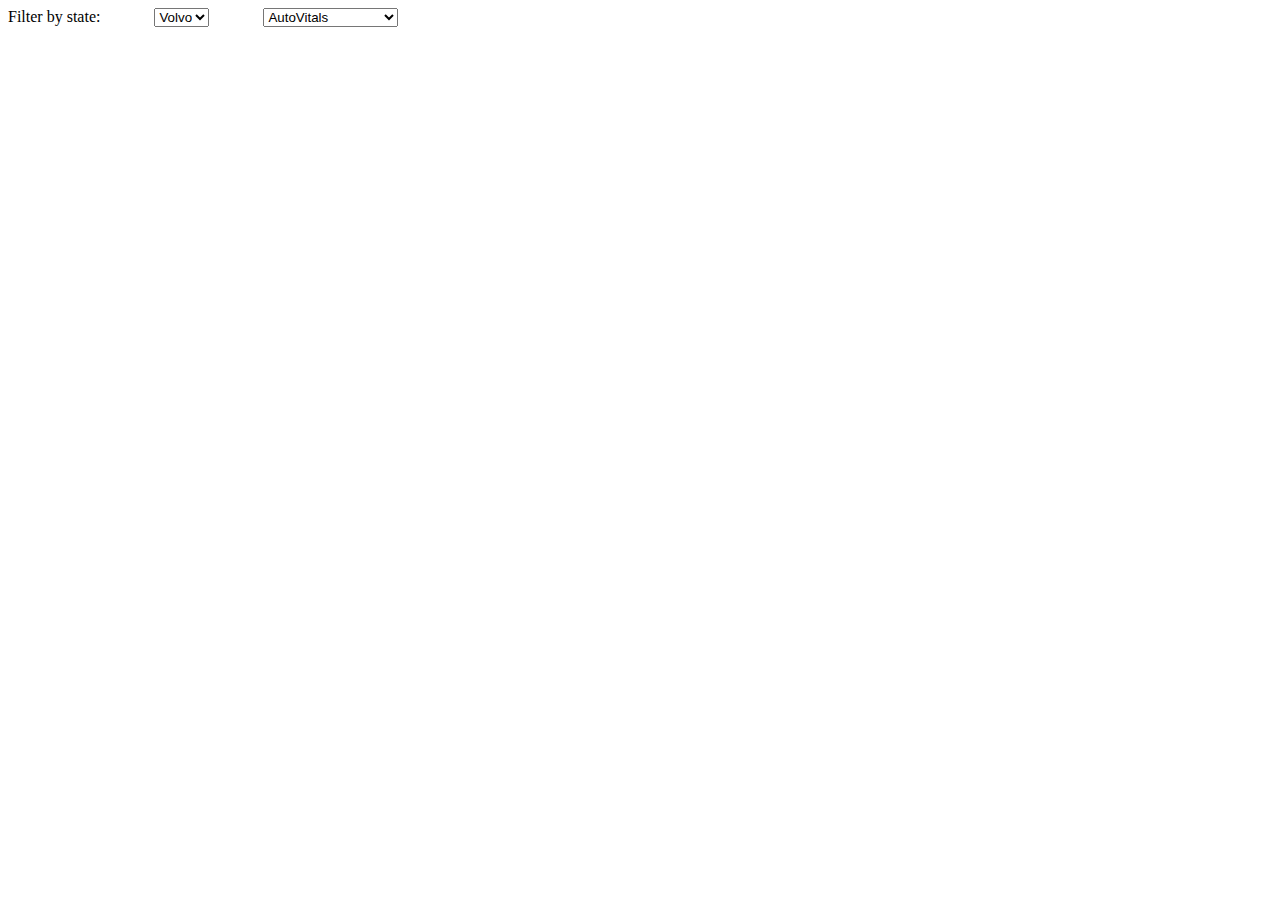
<file: index.html>
<!DOCTYPE html>
<html>
<head>
<meta charset=utf-8 />
<title>A simple map</title>
<meta name='viewport' content='initial-scale=1,maximum-scale=1,user-scalable=no' />
<script src='https://api.tiles.mapbox.com/mapbox.js/v2.1.9/mapbox.js'></script>
<link href='https://api.tiles.mapbox.com/mapbox.js/v2.1.9/mapbox.css' rel='stylesheet' />
<link rel="stylesheet" type="text/css" href="style.css">
</head>
<body>
<div id='map'></div>


<script src="http://d3js.org/d3.v3.min.js"></script>
<script src="http://ajax.googleapis.com/ajax/libs/jquery/1.11.2/jquery.min.js"></script>
<script>
L.mapbox.accessToken = 'pk.eyJ1IjoibW9kcWh4IiwiYSI6IjhBd251VDAifQ.M27rzkWNoZlhv-TxeLC3tQ';
var map = L.mapbox.map('map', 'modqhx.ma181j3p');

  var svg = d3.select(map.getPanes().overlayPane).append("svg"),
	  g = svg.append("g").attr("class", "leaflet-zoom-hide");
	  
var nameArray = [];
var descArray = [];
var coordsArray = [];
var styleArray = [];

var geoArray = [];
var MyApp = {};
	 	  
$(document).ready(function()
{
  $.ajax({
    type: "GET",
    url: "ShopList_AutoVitals.xml",
    dataType: "xml",
    success: parseXml,
	error: function() {
		alert("The XML File could not be processed correctly.");
		}
  });
 
});

  
  function parseXml(xml) {
	 var regex = /(<([^>]+)>)/ig;
	 
  //var xml = "<rss version='2.0'><channel><title>RSS Title</title></channel></rss>",
  $(xml).find('Placemark').each(function(){
	var name = $(this).find('name').text();
	var description = $(this).find('description').text();
	var styleUrl = $(this).find('styleUrl').text().replace(regex, "");
	styleArray.push(styleUrl);
	
	//strip HTML from the javacript
	var nameStripped = name.replace(regex, "");
	nameArray.push(nameStripped);
	
	//strip HTML from the javacript
	var descStripped = description.replace(regex, "");
	descArray.push(descStripped);
	
	
	
	$("<li></li>").html(name + "-" + description).appendTo("#Autom ul");
		});
		
	$(xml).find('Point').each(function(){
		var coordinates = $(this).find('coordinates').text();
		var coordsStripped = coordinates.replace(regex, "");
		coordsArray.push(coordsStripped);
	});
	//console.log(coordsArray);
	for(var i=0; i < coordsArray.length; i++) {
		var res = coordsArray[i].split(",");
		var lat = parseFloat(res[0]);
		var long = parseFloat(res[1]);
		geoArray.push({
			location: [lat, long],
			name: nameArray[i],
			description: descArray[i],
			style: styleArray[i]
		});
	
		
	}
	//console.log("Geo Array is ready.");
	console.log("So all names are in a coordsArray with length of: " + 		coordsArray.length);
	//var latlng = coordsToLatLngs(geoArray, true);
	draw_points();
	
  }
  
  
  /////////////////////////////////////////////////////////////////////////////////
  var coords = [];
  
  function draw_points(state) {
	  
  L.mapbox.featureLayer(geoArray.map(function(point) {

  	if(point.style == "#style1") {
  	
	    return {
	    // this feature is in the GeoJSON format: see geojson.org
	    // for the full specification
		
	    type: 'Feature',
		geometry: {
	        type: 'Point',
	        // coordinates here are in longitude, latitude order because
	        // x, y is the standard for GeoJSON and many formats
	        coordinates: point.location
	    },
	    properties: {
	        title: point.name,
	        description: point.description,
	        // one can customize markers by adding simplestyle properties
	        // https://www.mapbox.com/guides/an-open-platform/#simplestyle

	        'marker-size': 'small',

	        'marker-color': '#3DCD3D',
	        'marker-symbol': 'star'
	    	}

		};
	}
	else if(point.style == "#style2") {
		return {
	    // this feature is in the GeoJSON format: see geojson.org
	    // for the full specification
		
	    type: 'Feature',
		geometry: {
	        type: 'Point',
	        // coordinates here are in longitude, latitude order because
	        // x, y is the standard for GeoJSON and many formats
	        coordinates: point.location
	    },
	    properties: {
	        title: point.name,
	        description: point.description,
	        // one can customize markers by adding simplestyle properties
	        // https://www.mapbox.com/guides/an-open-platform/#simplestyle

	        'marker-size': 'small',

	        'marker-color': '#2E9C9C',
	        'marker-symbol': 'star'
	    	}

		};

	}

	else if(point.style == "#style3") {
		return {
	    // this feature is in the GeoJSON format: see geojson.org
	    // for the full specification
		
	    type: 'Feature',
		geometry: {
	        type: 'Point',
	        // coordinates here are in longitude, latitude order because
	        // x, y is the standard for GeoJSON and many formats
	        coordinates: point.location
	    },
	    properties: {
	        title: point.name,
	        description: point.description,
	        // one can customize markers by adding simplestyle properties
	        // https://www.mapbox.com/guides/an-open-platform/#simplestyle

	        'marker-size': 'small',

	        'marker-color': '53F1F1',
	        'marker-symbol': 'star'
	    	}

		};

	}

	else if(point.style == "#style4") {
		return {
	    // this feature is in the GeoJSON format: see geojson.org
	    // for the full specification
		
	    type: 'Feature',
		geometry: {
	        type: 'Point',
	        // coordinates here are in longitude, latitude order because
	        // x, y is the standard for GeoJSON and many formats
	        coordinates: point.location
	    },
	    properties: {
	        title: point.name,
	        description: point.description,
	        // one can customize markers by adding simplestyle properties
	        // https://www.mapbox.com/guides/an-open-platform/#simplestyle

	        'marker-size': 'small',

	        'marker-color': '#f44',
	        'marker-symbol': 'star'
	    	}

		};

	}
})).addTo(map);
  
}

  
  function draw_filterTags() {
	  
	  
	  var stateList = document.getElementById("stateList");
	  var selectedState = stateList.options[stateList.selectedIndex].text;
	  console.log(selectedState);
	  draw_points(selectedState);
	  
  }
	
	
  </script>

<form>
Filter by state:
<select id="stateList" onchange="draw_filterTags()">

<option value="volvo">Volvo</option>
  <option value="saab">Saab</option>
  <option value="opel">Opel</option>
  <option value="audi">Audi</option>
 </select>
 
 <select id="productList" onchange="draw_filterTags()">

<option value="volvo">AutoVitals</option>
  <option value="saab">ALLDATA</option>
  <option value="opel">OPP</option>
  <option value="audi">EISTrial and Active</option>
 </select>
 
</form>
</body>
</html>
</file>
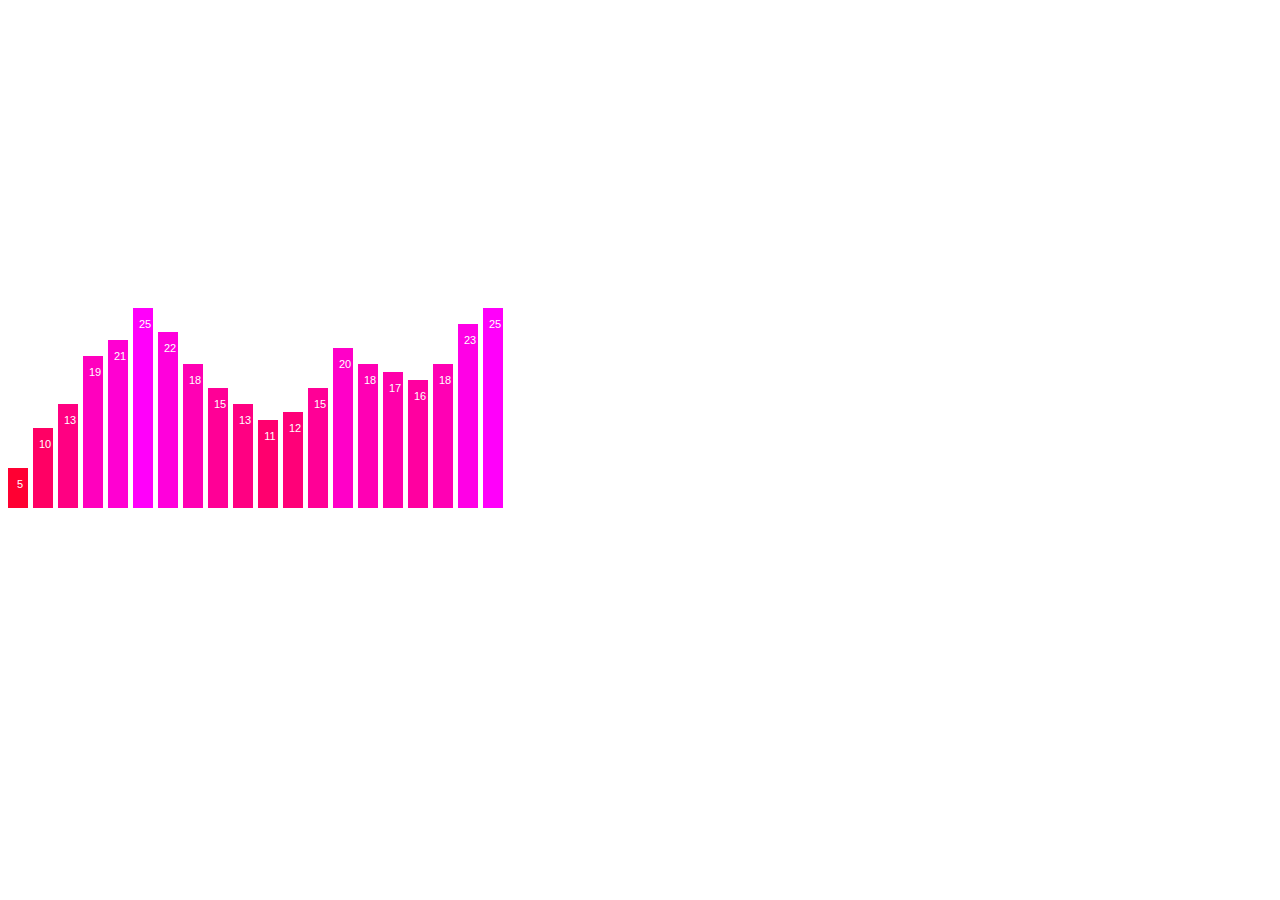
<file: test.html>
<!DOCTYPE html>
<html lang="en">
    <head>
        <meta charset="utf-8">
        <title>D3 Test</title>
        <link rel="stylesheet" type="text/css" href="test.css">
        <script type="text/javascript" src="d3/d3.js"></script>
    </head>
    <body>
        <script type="text/javascript">
            // Your beautiful D3 code will go here
			//d3.select("body").append("p").text("New paragraph!");
			
		var dataset = [ 5, 10, 13, 19, 21, 25, 22, 18, 15, 13,
                11, 12, 15, 20, 18, 17, 16, 18, 23, 25 ];

		var width = 500;
		var height = 500;
		var barPadding = 1;
		var svg = d3.select("body")
						.append("svg")
						.attr("width", width)
						.attr("height", height);
						
			svg.selectAll("rect")
				.data(dataset)
				.enter()
				.append("rect")
				.attr("x", function(d, i) {
					return i*(width/dataset.length);
				})
				.attr("y", function(d) {
					return height - d*8;
				})
				.attr("width", 20)
				.attr("height", function(d) {
					return d*8;	
				})
				.attr("fill", function(d) {
					return "rgb(255, 0, " + (d*10) + ")";	
				});
		
			svg.selectAll("text")
				.data(dataset)
				.enter()
				.append("text")
				.text(function(d) {
					return d;
				})
				.attr("x", function(d, i) {
					return i * (width / dataset.length) + (width / dataset.length - barPadding) / 2;
				})
				.attr("y", function(d) {
					return height-(d*8) + 20;
				})
				.attr("fill", "white")
				.attr("font-size", "11px")
				.attr("font-family", "sans-serif")
				.attr("text-anchor", "middle");

        </script>
       <!-- <svg width="500" height="500">
			<rect x = "50" y = "50" width="50" height="50" />
			<circle cx="250" cy="25" r="25" class="pumpkin"/>
			<line x1="0" y1="0" x2="500" y2="50" stroke="black"/>
			<text x="250" y="25" font-family="sans-serif"
 				font-size="25" fill="gray">Easy-peasy</text>  
                
		</svg>  -->
        
        
    </body>
</html>
</file>
<file: style.css>
<style>

 body { margin:0; padding:0; }
 
 #map { position:absolute; top:0; bottom:0; width:100%; }
  
  p#someElement{
	  padding:1em; 
  	  background:pink; 
	  
	  }
	  
 #stateList {
	 position: relative;
	 left: 50px;
	 
 }

 #productList {
	 position: relative;
	 left: 100px;
	 
 }


</style>
</file>
<file: test.css>
@charset "UTF-8";
/* CSS Document */

.pumpkin {
	fill:rgba(255, 255, 0, 0.25);
	stroke:yellow;
	stroke-width:3;
}
</file>
